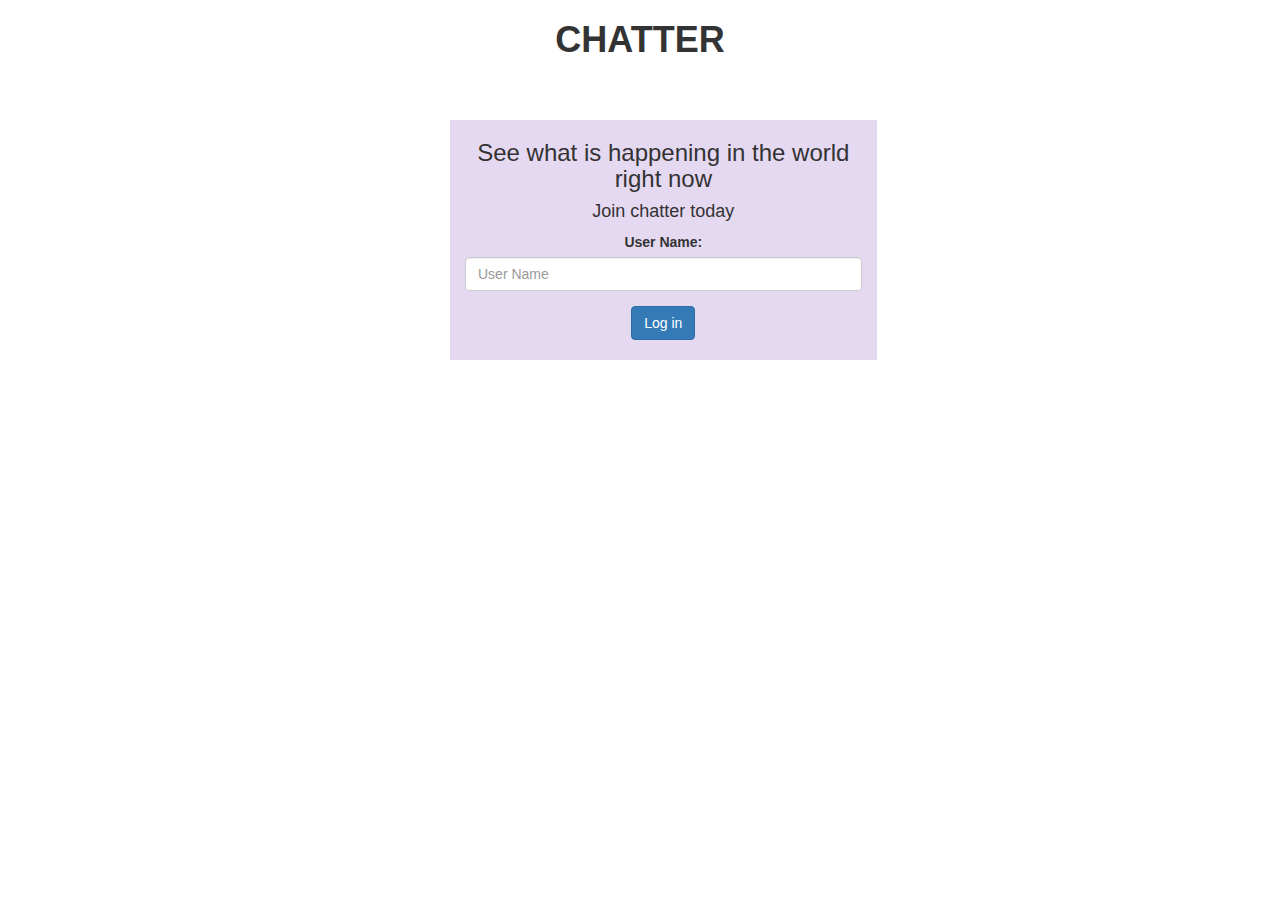
<file: index.html>
<html>
    <head>
        <title>CHAT APP</title>

        <meta name="viewport" content="width=device-width, initial-scale=1">
<link rel="stylesheet" href="https://maxcdn.bootstrapcdn.com/bootstrap/3.4.0/css/bootstrap.min.css">
<script src="https://ajax.googleapis.com/ajax/libs/jquery/3.4.1/jquery.min.js"></script>
<script src="https://maxcdn.bootstrapcdn.com/bootstrap/3.4.0/js/bootstrap.min.js"></script>

<link rel="stylesheet" type="text/css" href="style.css">

<script src="main.js"></script>
    </head>
    <body>
        
            <center>
               
                <h1 class="header">	
                    CHATTER	<sup>
                
                </sup>
            </h1>
                
                    
             
                <div class="col-lg-4 col-md-6 col-sm-6 col-xs-11 login_div" id="main">
                
                    <h3 >See what is happening in the world right now</h3>
                    <h4 >Join chatter today</h4>
                    <div class="form-group">
                      <label >User Name:</label>
                      <input type="text" id="user_name" class="form-control" placeholder="User Name">
                    </div>
                    <button id="login_button" class="btn btn-primary" onclick="addUser()" >Log in</button>
                    <br><br>
                </div>
           
            </center>
        

    </body>
</html>
</file>
<file: style.css>
body{
    background-image:url("https://wallpaperaccess.com/full/4660795.jpg");
}
#main{
    
    margin-left: 450;
    background-color: rgba(125, 66, 184,0.2);
    margin-top: 50;
   
  
}


h1{
    font-weight: bolder;
}
</file>
